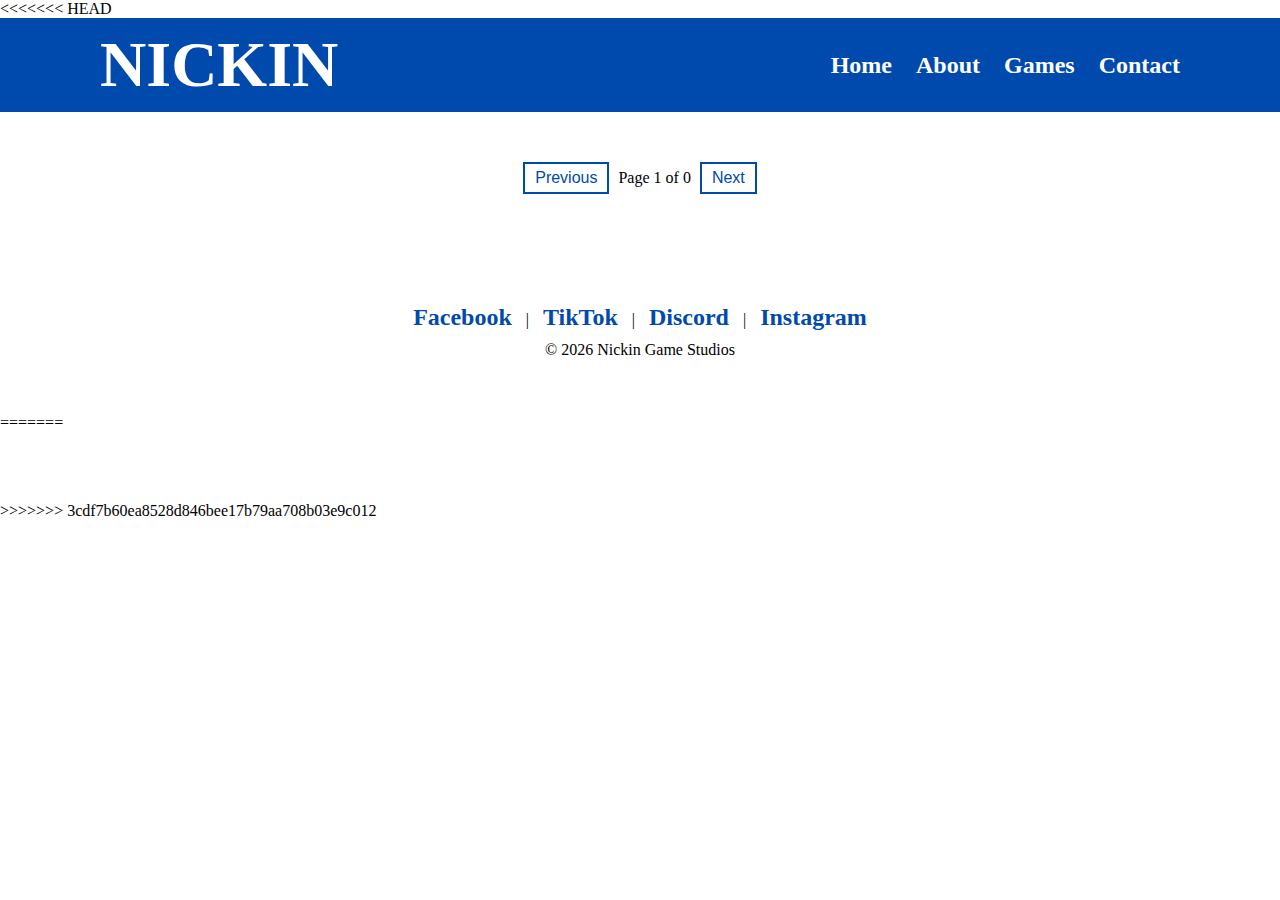
<file: index.html>
<<<<<<< HEAD
<!DOCTYPE html>
<html lang="en">
<head>
    <meta charset="UTF-8">
    <meta name="viewport" content="width=device-width, initial-scale=1.0">
    <title>Nickin Game Studios</title>
    <link rel="shortcut icon" href="assets/logos/Profile.png" type="image/x-icon">
    <link rel="stylesheet" href="main.css">
    <meta name="description" content="From imagination to innovation, that’s our journey.">
    <meta name="keywords" content="Nickin Game Studios, NGS, Roblox Studio, Roblox Game Thailand, เกม Roblox, แมพคนไทย">
    <meta name="author" content="Nickin Game Studios">
    <meta name="robots" content="index, follow">

    <meta property="og:type" content="website">
    <meta property="og:title" content="Nickin Game Studios">
    <meta property="og:description" content="From imagination to innovation, that’s our journey.">
    <meta property="og:url" content="https://nickin.vercel.app/">
    <meta property="og:image" content="https://nickin.vercel.app/assets/logo/thumbnail-logo.png">
    <meta property="og:site_name" content="Nickin Game Studios">

    <meta name="twitter:card" content="summary_large_image">
    <meta name="twitter:title" content="Nickin Game Studios">
    <meta name="twitter:description" content="From imagination to innovation, that’s our journey.">
    <meta name="twitter:image" content="https://nickin.vercel.app/assets/logo/thumbnail-logo.png">
</head>
<body>
    <div id="header"></div>

    <main>
        <div id="blog-container"></div>
        <div id="pagination"></div>
    </main>

    <div id="footer"></div>

    <script src="load.js"></script>
    <script src="blog.js"></script>
</body>
</html>
=======
<!DOCTYPE html>
<html lang="en">
<head>
    <meta charset="UTF-8">
    <meta name="viewport" content="width=device-width, initial-scale=1.0">
    <title>Nickin Game Studios</title>
    <link rel="shortcut icon" href="assets/logos/Profile.png" type="image/x-icon">
    <link rel="stylesheet" href="main.css">
</head>
<body>
    <div id="header"></div>

    <main>
        <div id="blog-container"></div>
        <div id="pagination"></div>
    </main>

    <div id="footer"></div>

    <script src="load.js"></script>
    <script src="blog.js"></script>
</body>
</html>
>>>>>>> 3cdf7b60ea8528d846bee17b79aa708b03e9c012
</file>
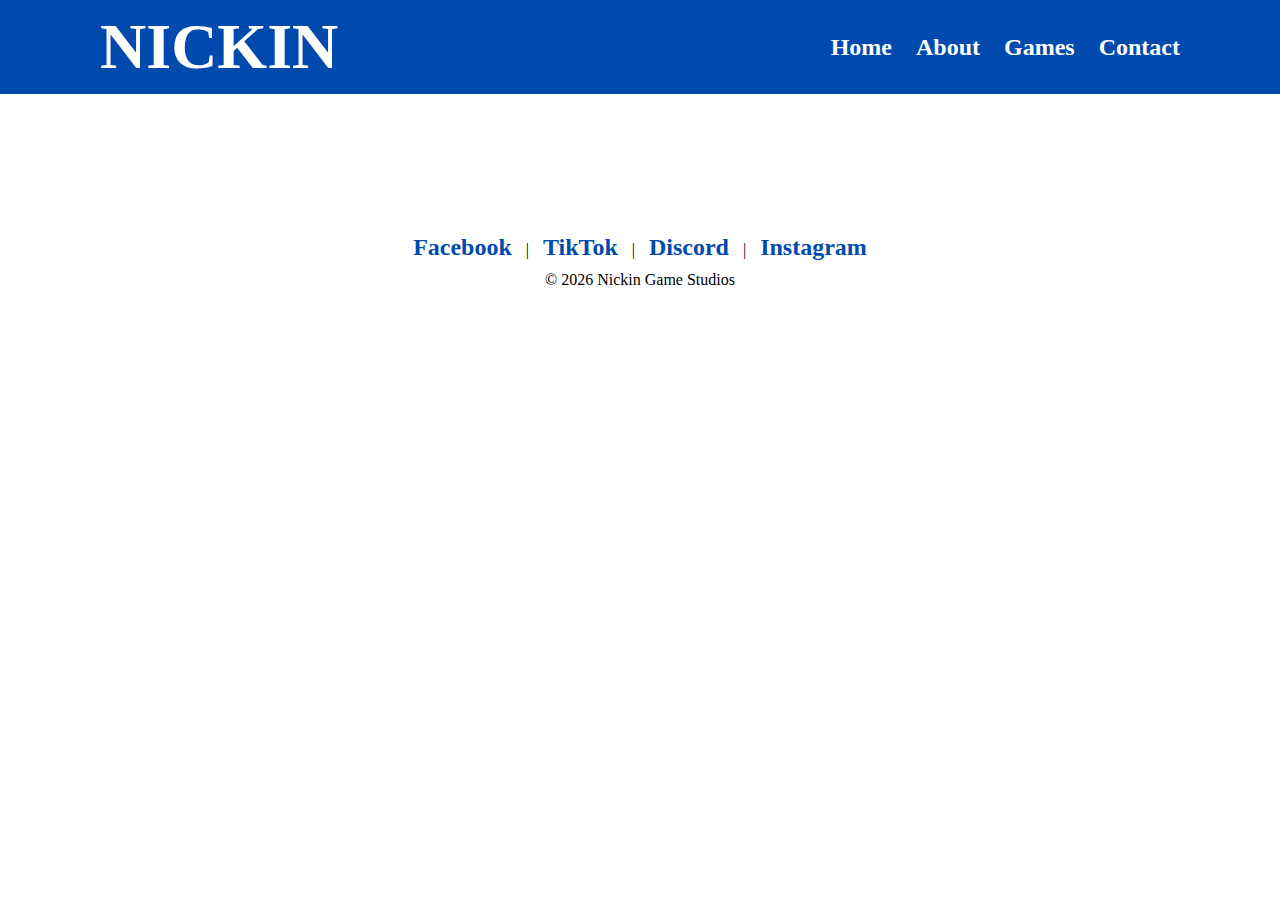
<file: support.html>
<!DOCTYPE html>
<html lang="en">
<head>
    <meta charset="UTF-8">
    <meta name="viewport" content="width=device-width, initial-scale=1.0">
    <title>Nickin Game Studios</title>
    <link rel="shortcut icon" href="assets/logos/Profile.png" type="image/x-icon">
    <link rel="stylesheet" href="main.css">
</head>
<body>
    <div id="header"></div>

    <main>
        <section id="support"></section>
    </main>

    <div id="footer"></div>

    <script src="load.js"></script>
</body>
</html>
</file>
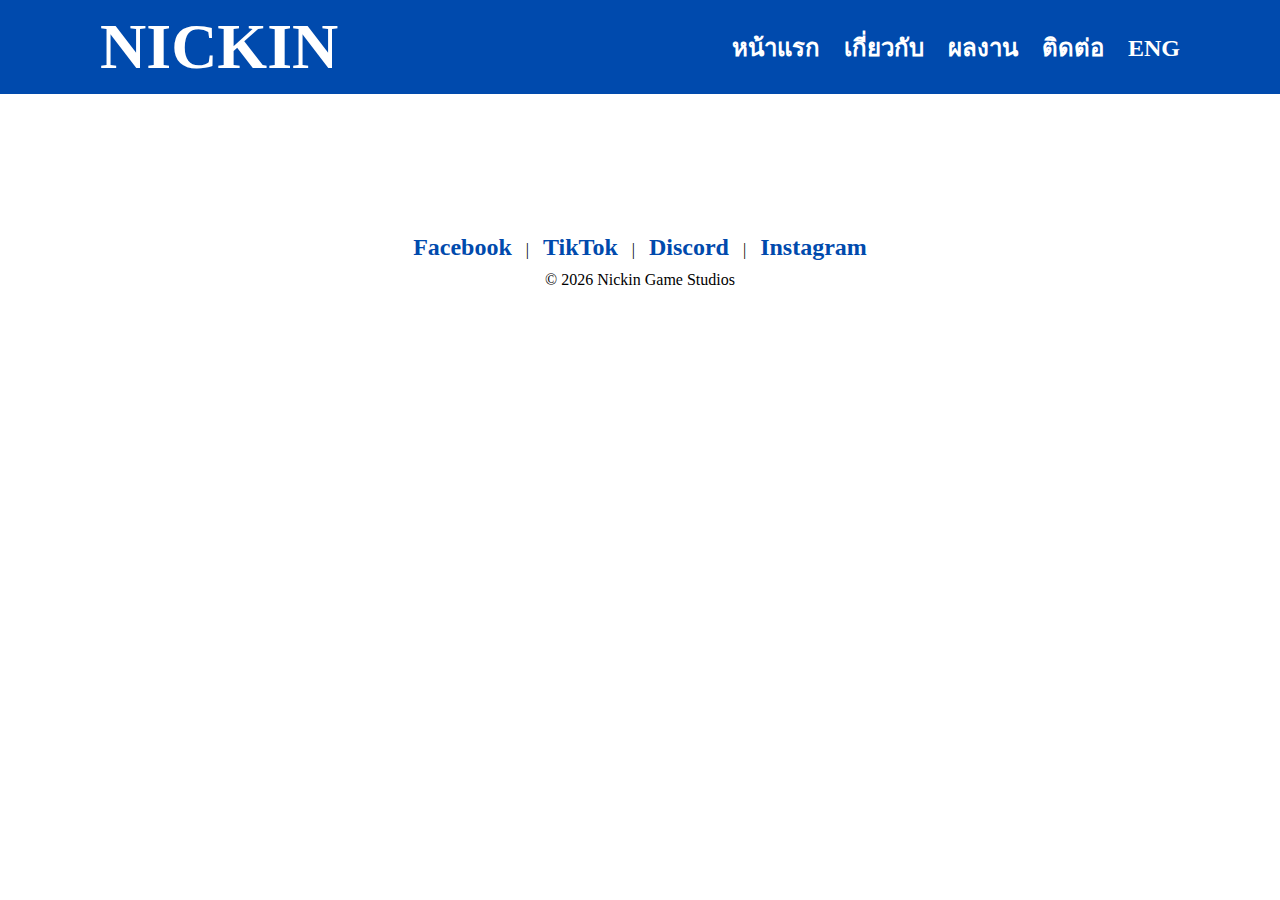
<file: th/support.html>
<!DOCTYPE html>
<html lang="th">
<head>
    <meta charset="UTF-8">
    <meta name="viewport" content="width=device-width, initial-scale=1.0">
    <title>Nickin Game Studios</title>
    <link rel="shortcut icon" href="/assets/logos/Profile.png" type="image/x-icon">
    <link rel="stylesheet" href="/main.css">
    <meta name="description" content="From imagination to innovation, that’s our journey.">
    <meta name="keywords" content="Nickin Game Studios, NGS, Roblox Studio, Roblox Game Thailand, เกม Roblox, แมพคนไทย">
    <meta name="author" content="Nickin Game Studios">
    <meta name="robots" content="index, follow">

    <meta property="og:type" content="website">
    <meta property="og:title" content="Nickin Game Studios">
    <meta property="og:description" content="From imagination to innovation, that’s our journey.">
    <meta property="og:url" content="https://nickin.vercel.app/">
    <meta property="og:image" content="https://nickin.vercel.app/assets/logo/thumbnail-logo.png">
    <meta property="og:site_name" content="Nickin Game Studios">

    <meta name="twitter:card" content="summary_large_image">
    <meta name="twitter:title" content="Nickin Game Studios">
    <meta name="twitter:description" content="From imagination to innovation, that’s our journey.">
    <meta name="twitter:image" content="https://nickin.vercel.app/assets/logo/thumbnail-logo.png">
</head>
<body>
    <div id="header"></div>

    <main>
        <section id="support"></section>
    </main>

    <div id="footer"></div>

    <script src="load.js"></script>
</body>
</html>
</file>
<file: main.css>
<<<<<<< HEAD
@import url('https://fonts.googleapis.com/css2?family=Raleway:ital,wght@0,100..900;1,100..900&display=swap');
@import url('https://fonts.googleapis.com/css2?family=Noto+Sans+Thai+Looped:wght@100..900&display=swap"');
@import url('https://cdnjs.cloudflare.com/ajax/libs/font-awesome/6.5.2/css/all.min.css');

* {
    font-family: 'Raleway', 'Noto Sans Thai Looped', sans-serif;
    transition: 0.3s ease;
    scroll-behavior: smooth;
}

body {
    background-color: #ffffff;
    color: #000000;
    margin: 0;
}

header {
    display: flex;
    justify-content: space-between;
    align-items: center;
    padding: 10px 100px;
    user-select: none;
    background-color: #004aad;
}

header nav a {
    margin-left: 20px;
    text-decoration: none;
    color: #ffffff;
    font-size: 1.5rem;
    font-weight: 700;
    cursor: pointer;
}

.lang-dropdown {
    position: relative;
    display: inline-block;
    margin-left: 20px;
}

.lang-btn {
    background: none;
    border: none;
    color: #ffffff;
    font-size: 1.5rem;
    font-weight: 700;
    cursor: pointer;
}

.lang-menu {
    display: none;
    position: absolute;
    right: 0;
    background-color: #003b8a;
    min-width: 120px;
    border-radius: 6px;
    box-shadow: 0 4px 10px rgba(0,0,0,0.3);
    z-index: 1000;
}

.logo {
    text-decoration: none;
    color: #ffffff;
    font-weight: 900;
    font-size: 4rem;
}

footer {
    padding: 50px;
    text-align: center;
    user-select: none;
}

footer a, footer p {
    color: #000000;
    text-decoration: none;
    margin: 5px;
}

footer a:hover {
    color: #004aad;
}

main {
    padding: 20px 100px;
}

section {
    padding: 20px 0px;
}

#blog-container {
    display: flex;
    flex-direction: column;
    gap: 30px;
}

.blog-card {
    display: flex;
    gap: 20px;
}

.blog-image img {
    width: 100%;
    height: auto;
}

.blog-content h2 {
    font-size: 2rem;
    margin-bottom: 10px;
    color: #000000;
}

.blog-content .meta {
    font-size: 0.9rem;
    color: #b0b0b0;
    margin-bottom: 10px;
}

.blog-content .text {
    font-size: 1rem;
    color: #000000;
    line-height: 1.6;
}

#pagination {
    text-align: center;
    margin: 30px 0;
}

button {
    margin: 0 5px;
    padding: 5px 10px;
    border: 2px solid #004aad;
    background: none;
    color: #004aad;
    cursor: pointer;
    font-size: 1rem;
    font-weight: 500;
}

button:hover {
    background: #004aad;
    color: #ffffff;
}

.games-grid {
    display: grid;
    grid-template-columns: repeat(auto-fit, minmax(400px, 1fr));
    gap: 30px;
}

.game-card {
    position: relative;
    overflow: hidden;
    cursor: pointer;
}

.game-card img {
    width: 100%;
    height: 100%;
    object-fit: cover;
    display: block;
    transition: 1.5s;
}

.game-card:hover img {
    transform: scale(1.5);
}

.game-overlay {
    position: absolute;
    inset: 0;
    background: rgba(0, 0, 0, 0.6);
    display: flex;
    flex-direction: column;
    justify-content: center;
    align-items: center;
    opacity: 0;
    color: #ffffff;
    text-align: center;
}

.game-card:hover .game-overlay {
    opacity: 1;
}

.game-overlay h3 {
    font-size: 2.5rem;
    margin-bottom: 15px;
}

.game-overlay button {
    padding: 6px 12px;
    border: 2px solid #ffffff;
    background: transparent;
    color: hsl(0, 0%, 100%);
    cursor: pointer;
}

.game-overlay button:hover {
    background: #ffffff;
    color: #000000;
}

.team-grid {
    display: grid;
    grid-template-columns: repeat(auto-fit, minmax(250px, 1fr));
    gap: 30px;
}

.team-card {
    position: relative;
    overflow: hidden;
    cursor: pointer;
}

.team-card img {
    width: 100%;
    height: 100%;
    object-fit: cover;
    display: block;
    transition: 1.5s;
}

.team-card:hover img {
    transform: scale(1.5);
}

.team-overlay {
    position: absolute;
    inset: 0;
    background: rgba(0, 0, 0, 0.6);
    display: flex;
    flex-direction: column;
    justify-content: center;
    align-items: center;
    opacity: 0;
    color: #ffffff;
    text-align: center;
}

.team-card:hover .team-overlay {
    opacity: 1;
}

.team-overlay h3 {
    font-size: 2rem;
    margin-bottom: 0;
}

.team-overlay p {
    font-size: 1rem;
}

.social-links {
    margin: 10px;
}

.social-links a {
    font-size: 1.5rem;
    margin: 10px;
    text-decoration: none;
    color: #004aad;
    font-weight: 700;
}

a {
    color: #004aad;
}

.heading {
    font-size: 3rem;
    font-weight: 700;
    margin: 0 0 20px 0;
}

@media (max-width: 768px) {

    header {
        padding: 12px 20px;
        flex-direction: column;
        align-items: flex-start;
        gap: 10px;
    }

    .logo {
        font-size: 2.5rem;
    }

    header nav {
        width: 100%;
        display: flex;
        flex-wrap: wrap;
        gap: 10px;
    }

    header nav a {
        font-size: 1.1rem;
        margin-left: 0;
    }

    main {
        padding: 20px;
    }

    section {
        padding: 15px 0;
    }

    .blog-card {
        flex-direction: column;
        gap: 15px;
    }

    .blog-image img {
        width: 100%;
        height: auto;
    }

    .blog-content h2 {
        font-size: 1.5rem;
    }

    .blog-content .text {
        font-size: 0.95rem;
    }

    #pagination {
        display: flex;
        justify-content: center;
        flex-wrap: wrap;
        gap: 10px;
    }

    button {
        padding: 8px 14px;
        font-size: 1rem;
    }

    .games-grid {
        grid-template-columns: 1fr;
        gap: 20px;
    }

    .game-overlay h3 {
        font-size: 2.2rem;
    }

    .team-grid {
        grid-template-columns: repeat(auto-fit, minmax(100px, 1fr));
        gap: 20px;
    }

    .team-overlay h3 {
        font-size: 1rem;
    }

    .team-overlay p {
        font-size: 0.8rem;
    }

    footer {
        padding: 30px 15px;
        font-size: 0.9rem;
    }

    .heading {
        font-size: 2.2rem;
    }
=======
@import url('https://fonts.googleapis.com/css2?family=Raleway:ital,wght@0,100..900;1,100..900&display=swap');
@import url('https://cdnjs.cloudflare.com/ajax/libs/font-awesome/6.5.2/css/all.min.css');

* {
    font-family: 'Raleway', sans-serif;
    transition: 0.3s ease;
    scroll-behavior: smooth;
}

body {
    background-color: #ffffff;
    color: #000000;
    margin: 0;
}

header {
    display: flex;
    justify-content: space-between;
    align-items: center;
    padding: 10px 100px;
    user-select: none;
    background-color: #004aad;
}

header nav a {
    margin-left: 20px;
    text-decoration: none;
    color: #ffffff;
    font-size: 1.5rem;
    font-weight: 700;
    cursor: pointer;
}

.logo {
    text-decoration: none;
    color: #ffffff;
    font-weight: 900;
    font-size: 4rem;
}

footer {
    padding: 50px;
    text-align: center;
    user-select: none;
}

footer a, footer p {
    color: #000000;
    text-decoration: none;
    margin: 5px;
}

footer a:hover {
    color: #004aad;
}

main {
    padding: 20px 100px;
}

section {
    padding: 20px 0px;
}

#blog-container {
    display: flex;
    flex-direction: column;
    gap: 30px;
}

.blog-card {
    display: flex;
    gap: 20px;
}

.blog-image img {
    width: 100%;
    height: auto;
}

.blog-content h2 {
    font-size: 2rem;
    margin-bottom: 10px;
    color: #000000;
}

.blog-content .meta {
    font-size: 0.9rem;
    color: #b0b0b0;
    margin-bottom: 10px;
}

.blog-content .text {
    font-size: 1rem;
    color: #000000;
    line-height: 1.6;
}

#pagination {
    text-align: center;
    margin: 30px 0;
}

button {
    margin: 0 5px;
    padding: 5px 10px;
    border: 2px solid #004aad;
    background: none;
    color: #004aad;
    cursor: pointer;
    font-size: 1rem;
    font-weight: 500;
}

button:hover {
    background: #004aad;
    color: #ffffff;
}

.games-grid {
    display: grid;
    grid-template-columns: repeat(auto-fit, minmax(400px, 1fr));
    gap: 30px;
}

.game-card {
    position: relative;
    overflow: hidden;
    cursor: pointer;
}

.game-card img {
    width: 100%;
    height: 100%;
    object-fit: cover;
    display: block;
    transition: 1.5s;
}

.game-card:hover img {
    transform: scale(1.5);
}

.game-overlay {
    position: absolute;
    inset: 0;
    background: rgba(0, 0, 0, 0.6);
    display: flex;
    flex-direction: column;
    justify-content: center;
    align-items: center;
    opacity: 0;
    color: #ffffff;
    text-align: center;
}

.game-card:hover .game-overlay {
    opacity: 1;
}

.game-overlay h3 {
    font-size: 2.5rem;
    margin-bottom: 15px;
}

.game-overlay button {
    padding: 6px 12px;
    border: 2px solid #ffffff;
    background: transparent;
    color: hsl(0, 0%, 100%);
    cursor: pointer;
}

.game-overlay button:hover {
    background: #ffffff;
    color: #000000;
}

.team-grid {
    display: grid;
    grid-template-columns: repeat(auto-fit, minmax(250px, 1fr));
    gap: 30px;
}

.team-card {
    position: relative;
    overflow: hidden;
    cursor: pointer;
}

.team-card img {
    width: 100%;
    height: 100%;
    object-fit: cover;
    display: block;
    transition: 1.5s;
}

.team-card:hover img {
    transform: scale(1.5);
}

.team-overlay {
    position: absolute;
    inset: 0;
    background: rgba(0, 0, 0, 0.6);
    display: flex;
    flex-direction: column;
    justify-content: center;
    align-items: center;
    opacity: 0;
    color: #ffffff;
    text-align: center;
}

.team-card:hover .team-overlay {
    opacity: 1;
}

.team-overlay h3 {
    font-size: 2rem;
    margin-bottom: 0;
}

.team-overlay p {
    font-size: 1rem;
}

.social-links {
    margin: 10px;
}

.social-links a {
    font-size: 2em;
    margin: 7.5px;
    text-decoration: none;
    color: #004aad;
}

a {
    color: #004aad;
}

.heading {
    font-size: 3rem;
    font-weight: 700;
    margin: 0 0 20px 0;
}

@media (max-width: 768px) {

    header {
        padding: 12px 20px;
        flex-direction: column;
        align-items: flex-start;
        gap: 10px;
    }

    .logo {
        font-size: 2.5rem;
    }

    header nav {
        width: 100%;
        display: flex;
        flex-wrap: wrap;
        gap: 10px;
    }

    header nav a {
        font-size: 1.1rem;
        margin-left: 0;
    }

    main {
        padding: 20px;
    }

    section {
        padding: 15px 0;
    }

    .blog-card {
        flex-direction: column;
        gap: 15px;
    }

    .blog-image img {
        width: 100%;
        height: auto;
    }

    .blog-content h2 {
        font-size: 1.5rem;
    }

    .blog-content .text {
        font-size: 0.95rem;
    }

    #pagination {
        display: flex;
        justify-content: center;
        flex-wrap: wrap;
        gap: 10px;
    }

    button {
        padding: 8px 14px;
        font-size: 1rem;
    }

    .games-grid {
        grid-template-columns: 1fr;
        gap: 20px;
    }

    .game-overlay h3 {
        font-size: 2.2rem;
    }

    .team-grid {
        grid-template-columns: repeat(auto-fit, minmax(100px, 1fr));
        gap: 20px;
    }

    .team-overlay h3 {
        font-size: 1rem;
    }

    .team-overlay p {
        font-size: 0.8rem;
    }

    footer {
        padding: 30px 15px;
        font-size: 0.9rem;
    }

    .social-links a {
        font-size: 1.6em;
    }

    .heading {
        font-size: 2.2rem;
    }
>>>>>>> 3cdf7b60ea8528d846bee17b79aa708b03e9c012
}
</file>
